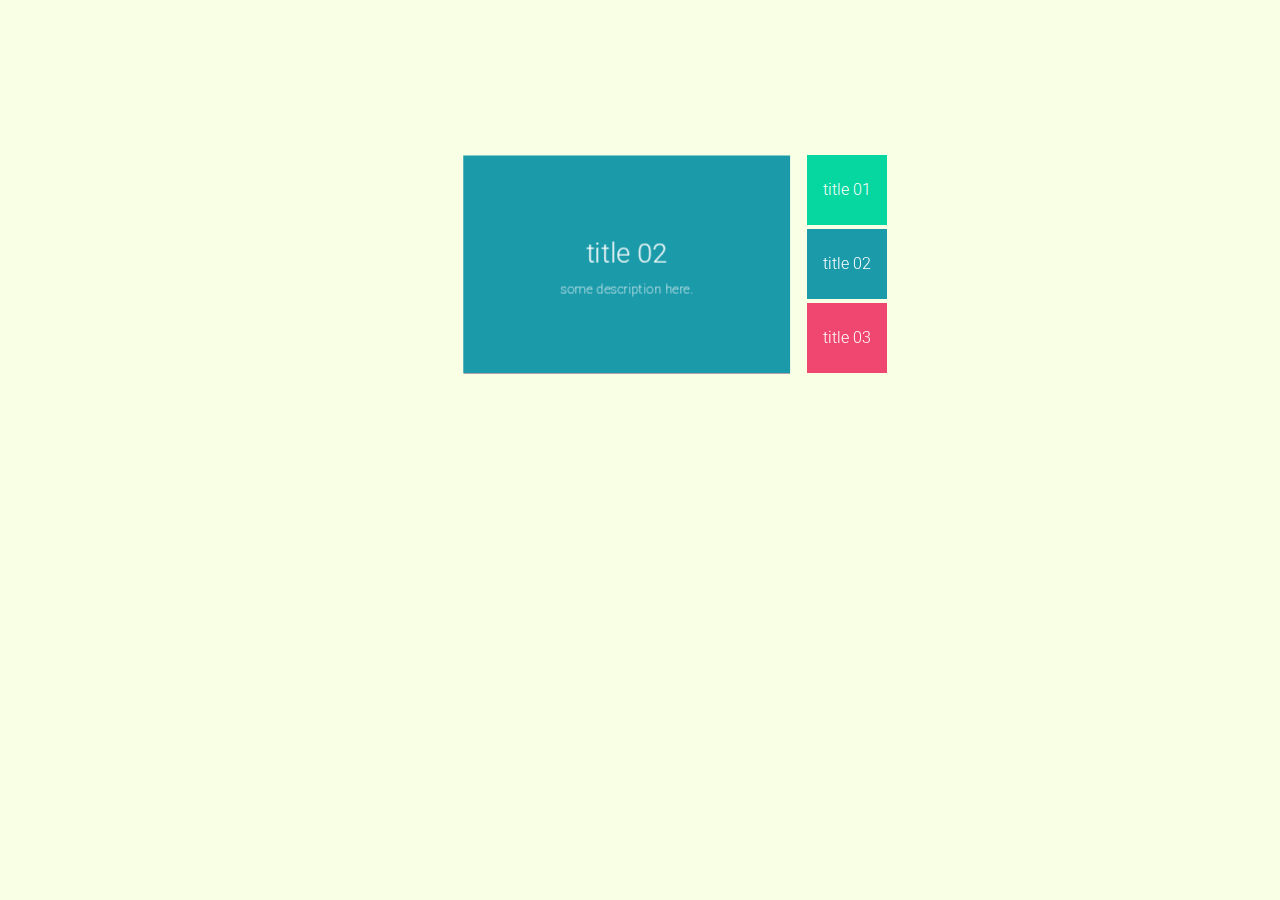
<file: links/cube/cube.html>
<!DOCTYPE html>
<html>

<head>
   <meta charset="utf-8">
   <meta http-equiv="X-UA-Compatible" content="IE=edge">
   <meta name="viewport" content="width=device-width, initial-scale=1">
   <link href='https://fonts.googleapis.com/css?family=Roboto:100,300' rel='stylesheet' type='text/css'>
   <link href="cube.css" rel="stylesheet" type="text/css">
   <title></title>
</head>

<body>
   
   <div class="perspective">
      <label class="tab" for="tab-top">title 01</label>
      <label class="tab" for="tab-front">title 02</label>
      <label class="tab" for="tab-bottom">title 03</label>
      <input type="radio" name="tabs" id="tab-top">
      <input type="radio" name="tabs" id="tab-front">
      <input type="radio" name="tabs" id="tab-bottom">
      <div class="cube">
         <div class="tab-content">
            <h1>title 01</h1>
            <p>some description here.
            </p>
         </div>
         <div class="tab-content">
            <h1>title 02</h1>
            <p>some description here.
            </p>
         </div>
         <div class="tab-content">
            <h1>title 03</h1>
            <p>some description here.
            </p>
         </div>
      </div>
   </div>
</body>

</html>
</file>
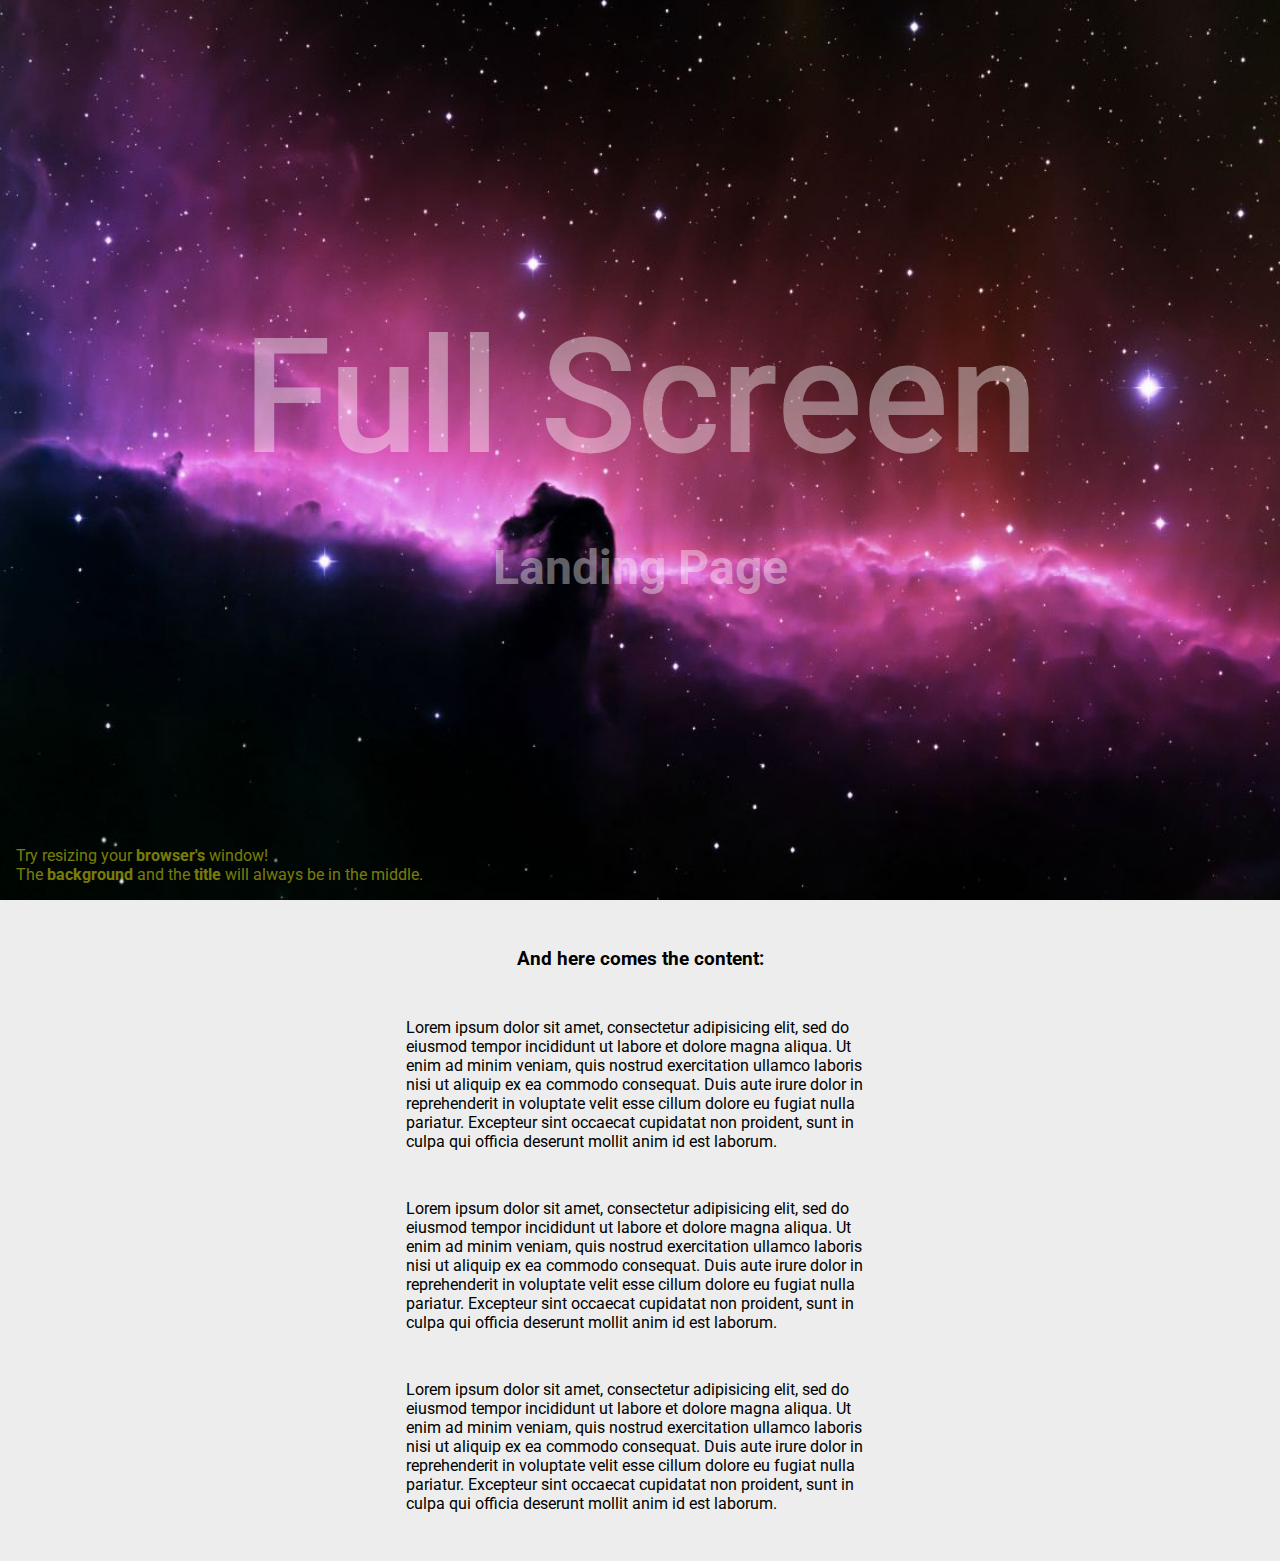
<file: links/fullscreen_lp/fullscreen_lp.html>
<!DOCTYPE html>
<html lang="en">

<head>
   <meta charset="utf-8">
   <meta http-equiv="X-UA-Compatible" content="IE=edge">
   <meta name="viewport" content="width=device-width, initial-scale=1">
   <link rel="stylesheet" href="fullscreen_lp.css" media="screen" title="no title" charset="utf-8">
   <title>Full Screen Landing Page</title>
</head>

<body>
   <header>
      <h1>Full Screen</h1>
      <h3>Landing Page</h3>
      <div>
         <p>
            Try resizing your <b>browser's</b> window!
         </p>
         <p>
            The <b>background</b> and the <b>title</b> will always be in the middle.
         </p>
      </div>
   </header>
   <main>
      <div>
         <h3>And here comes the content:</h3>
         <p>
            Lorem ipsum dolor sit amet, consectetur adipisicing elit, sed do eiusmod tempor incididunt ut labore et dolore magna aliqua. Ut enim ad minim veniam, quis nostrud exercitation ullamco laboris nisi ut aliquip ex ea commodo consequat. Duis aute irure dolor
            in reprehenderit in voluptate velit esse cillum dolore eu fugiat nulla pariatur. Excepteur sint occaecat cupidatat non proident, sunt in culpa qui officia deserunt mollit anim id est laborum.
         </p>
         <p>
            Lorem ipsum dolor sit amet, consectetur adipisicing elit, sed do eiusmod tempor incididunt ut labore et dolore magna aliqua. Ut enim ad minim veniam, quis nostrud exercitation ullamco laboris nisi ut aliquip ex ea commodo consequat. Duis aute irure dolor
            in reprehenderit in voluptate velit esse cillum dolore eu fugiat nulla pariatur. Excepteur sint occaecat cupidatat non proident, sunt in culpa qui officia deserunt mollit anim id est laborum.
         </p>
         <p>
            Lorem ipsum dolor sit amet, consectetur adipisicing elit, sed do eiusmod tempor incididunt ut labore et dolore magna aliqua. Ut enim ad minim veniam, quis nostrud exercitation ullamco laboris nisi ut aliquip ex ea commodo consequat. Duis aute irure dolor
            in reprehenderit in voluptate velit esse cillum dolore eu fugiat nulla pariatur. Excepteur sint occaecat cupidatat non proident, sunt in culpa qui officia deserunt mollit anim id est laborum.
         </p>
      </div>
   </main>
</body>

</html>
</file>
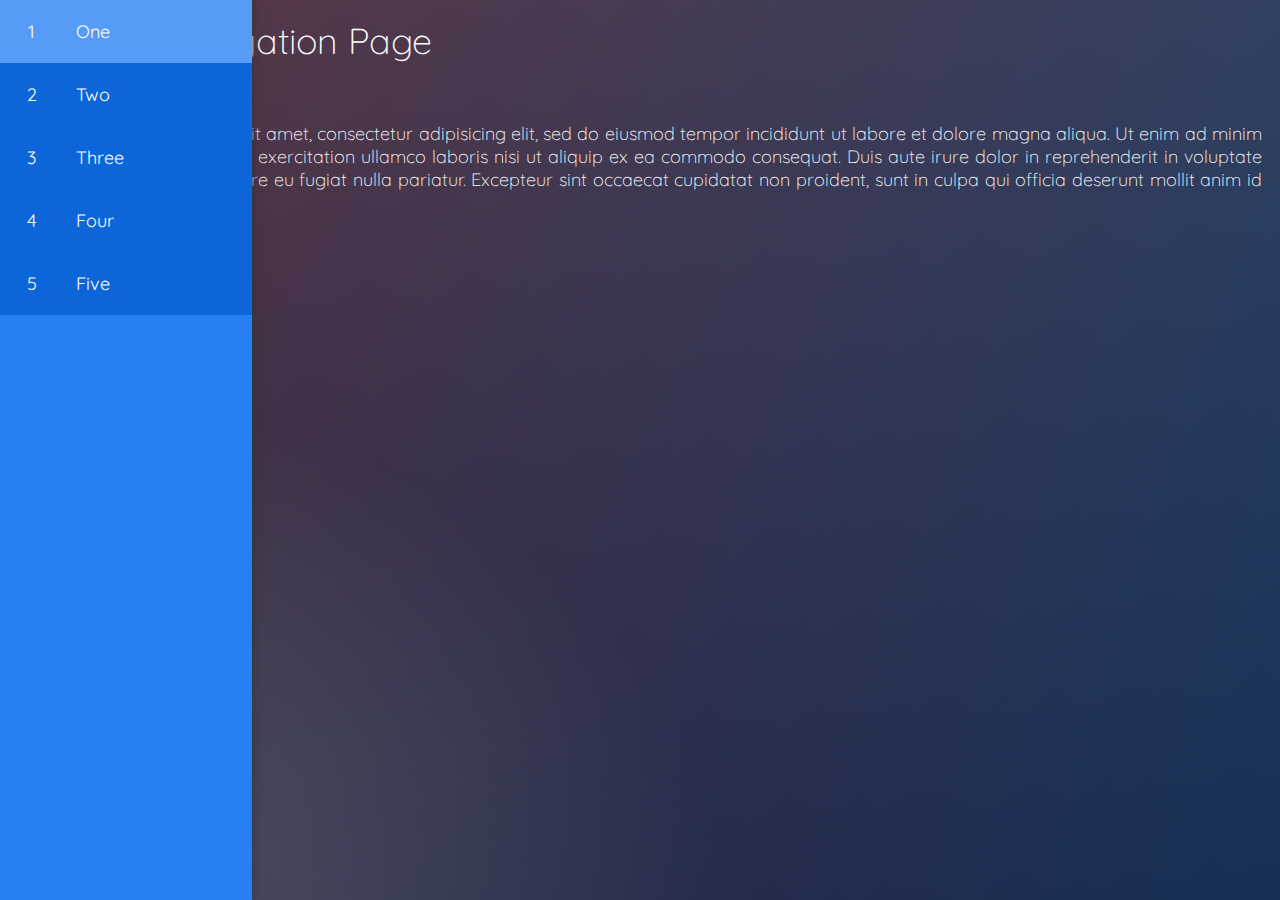
<file: links/sidenav/sidenav.html>
<!DOCTYPE html>
<html>

<head>
   <meta charset="utf-8">
   <meta http-equiv="X-UA-Compatible" content="IE=edge">
   <meta name="viewport" content="width=device-width, initial-scale=1">
   <link href="sidenav.css" rel="stylesheet" type="text/css">
   <title></title>
</head>

<body>
   <nav>
      <ul>
         <li id="link-one">
            <div>1</div>
            <div>One</div>
         </li>
         <li id="link-two">
            <div>2</div>
            <div>Two</div>
         </li>
         <li id="link-three">
            <div>3</div>
            <div>Three</div>
         </li>
         <li id="link-four">
            <div>4</div>
            <div>Four</div>
         </li>
         <li id="link-five">
            <div>5</div>
            <div>Five</div>
         </li>
      </ul>
   </nav>
   <div id="one" class="desktop">
      <h1>Side Navigation Page</h1>
      <p>This is the desktop 1</p>
      <p>Lorem ipsum dolor sit amet, consectetur adipisicing elit, sed do eiusmod tempor incididunt ut labore et dolore magna aliqua. Ut enim ad minim veniam, quis nostrud exercitation ullamco laboris nisi ut aliquip ex ea commodo consequat. Duis aute irure dolor in reprehenderit in voluptate velit esse cillum dolore eu fugiat nulla pariatur. Excepteur sint occaecat cupidatat non proident, sunt in culpa qui officia deserunt mollit anim id est laborum.</p>
   </div>
   <div id="two" class="desktop">
      <h1>Desktop Two</h1>
      <p>This is the desktop 2</p>
      <p>Lorem ipsum dolor sit amet, consectetur adipisicing elit, sed do eiusmod tempor incididunt ut labore et dolore magna aliqua. Ut enim ad minim veniam, quis nostrud exercitation ullamco laboris nisi ut aliquip ex ea commodo consequat. Duis aute irure dolor in reprehenderit in voluptate velit esse cillum dolore eu fugiat nulla pariatur. Excepteur sint occaecat cupidatat non proident, sunt in culpa qui officia deserunt mollit anim id est laborum.</p>
   </div>
   <div id="three" class="desktop">
      <h1>Desktop Three</h1>
      <p>This is the desktop 3</p>
      <p>Lorem ipsum dolor sit amet, consectetur adipisicing elit, sed do eiusmod tempor incididunt ut labore et dolore magna aliqua. Ut enim ad minim veniam, quis nostrud exercitation ullamco laboris nisi ut aliquip ex ea commodo consequat. Duis aute irure dolor in reprehenderit in voluptate velit esse cillum dolore eu fugiat nulla pariatur. Excepteur sint occaecat cupidatat non proident, sunt in culpa qui officia deserunt mollit anim id est laborum.</p>
   </div>
   <div id="four" class="desktop">
      <h1>Desktop Four</h1>
      <p>This is the desktop 4</p>
      <p>Lorem ipsum dolor sit amet, consectetur adipisicing elit, sed do eiusmod tempor incididunt ut labore et dolore magna aliqua. Ut enim ad minim veniam, quis nostrud exercitation ullamco laboris nisi ut aliquip ex ea commodo consequat. Duis aute irure dolor in reprehenderit in voluptate velit esse cillum dolore eu fugiat nulla pariatur. Excepteur sint occaecat cupidatat non proident, sunt in culpa qui officia deserunt mollit anim id est laborum.</p>
   </div>
   <div id="five" class="desktop">
      <h1>Desktop Five</h1>
      <p>This is the desktop 5</p>
      <p>Lorem ipsum dolor sit amet, consectetur adipisicing elit, sed do eiusmod tempor incididunt ut labore et dolore magna aliqua. Ut enim ad minim veniam, quis nostrud exercitation ullamco laboris nisi ut aliquip ex ea commodo consequat. Duis aute irure dolor in reprehenderit in voluptate velit esse cillum dolore eu fugiat nulla pariatur. Excepteur sint occaecat cupidatat non proident, sunt in culpa qui officia deserunt mollit anim id est laborum.</p>
   </div>
   <script src="sidenav.js"></script>
</body>

</html>
</file>
<file: links/cube/cube.css>
@import url(https://fonts.googleapis.com/css?family=Roboto:300,300italic,400,400italic,500,500italic,700,700italic);
body {
   background: #F8FFE5;
}
.perspective {
   margin: 0 auto;
   margin-top: 10rem;
   /*margin: 0 auto;*/
   perspective: 76em;
   perspective-origin: 80% 50px;
   width: 494px;
   font-family: 'Roboto', sans-serif;
   font-weight: 200;
   color: #fff;
   text-align: center;
}
input {
   display: none;
}
.tab {
   position: absolute;
   width: 80px;
   height: 70px;
   background: pink;
   right: 0;
   line-height: 70px;
   font-weight: 300;
}
.tab:nth-child(1) {
   top: -5px;
   background: #06D6A0;
}
.tab:nth-child(2) {
   top: 69px;
   background: #1B9AAA;
}
.tab:nth-child(3) {
   top: 143px;
   background: #EF476F;
}
.cube {
   position: relative;
   margin: 60px auto 0;
   width: 300px;
   height: 200px;
   transform-origin: 0 100px;
   transform-style: preserve-3d;
   transition: transform 0.5s ease-in;
}
.tab-content {
   width: 300px;
   height: 200px;
   position: absolute;
}
.tab-content h1 {
   font-size: 25px;
   margin: 75px 0 10px;
   font-weight: 300;
}
.tab-content p {
   font-size: 12px;
}
.tab-content:nth-child(2) {
   transform: translateZ(100px);
   background: #1B9AAA;
}
.tab-content:nth-child(1) {
   transform: rotateX(-270deg) translateY(-100px);
   -ms-transform-origin: top left;
   transform-origin: top left;
   background: #06D6A0;
}
.tab-content:nth-child(3) {
   transform: rotateX(-90deg) translateY(100px);
   -ms-transform-origin: bottom center;
   transform-origin: bottom center;
   background: #EF476F;
}
#tab-top:checked ~ .cube {
   transform: rotateX(-90deg);
}
#tab-front:checked ~ .cube {
   transform: rotateX(0deg);
}
#tab-bottom:checked ~ .cube {
   transform: rotateX(90deg);
}
</file>
<file: links/fullscreen_lp/fullscreen_lp.css>
@import url(https://fonts.googleapis.com/css?family=Roboto:300,300italic,400,400italic,500,500italic,700,700italic);
* {
   margin: 0;
   padding: 0;
}
body {
   font-family: 'Roboto', sans-serif;
   background: #ededed;
   color: hsla(360, 100%, 100%, 0.4);
}
header {
   background: url(horsehead_nebula.jpg);
   background-size: cover;
   height: 100vh;
   display: flex;
   flex-direction: column;
   justify-content: center;
   align-items: center;
}
header h1 {
   font-size: 10rem;
   font-weight: 500;
   margin-bottom: 3rem;
}
header h3 {
   font-size: 3rem;
}
header div {
   position: absolute;
   bottom: 1rem;
   left: 1rem;
   color: hsla(60, 90%, 50%, 0.5);
}
main {
   position: relative;
   max-width: 500px;
   margin: 0 auto;
   color: black;
}
main h3 {
   text-align: center;
   margin-top: 3rem;
}
main p {
   margin: 3rem 1rem 3rem 1rem;
}
main i {
   position: absolute;
   bottom: -5rem;
   right: 2rem;
   margin-bottom: 2rem;
}
@media screen and (max-width: 900px) {
   header h1 {
      font-size: 7rem;
      font-weight: 500;
      margin-bottom: 2rem;
   }
   header h3 {
      font-size: 2rem;
   }
}
@media screen and (max-width: 600px) {
   header h1 {
      font-size: 4rem;
      font-weight: 500;
      margin-bottom: 2rem;
   }
   header h3 {
      font-size: 1rem;
   }
}
@media screen and (max-width: 380px) {
   header h1 {
      font-size: 2rem;
      font-weight: 500;
      margin-bottom: 2rem;
   }
   header h3 {
      font-size: 1rem;
   }
}
</file>
<file: links/sidenav/sidenav.css>
@import url(http://fonts.googleapis.com/css?family=Quicksand:400,300);
@import url(http://fonts.googleapis.com/css?family=Open+Sans:400,300);
*, *:before, *:after {
   box-sizing: border-box;
   margin: 0;
   padding: 0;
}
html, body {
   height: 100%;
   width: 100%;
   color: white;
   font-size: 18px;
   font-weight: 400;
   font-family: 'Quicksand', 'Open Sans', 'Helvetica Neue', 'Helvetica', sans-serif;
   background: -webkit-radial-gradient(ellipse at bottom left, rgba(104, 128, 138, 0.4) 10%, rgba(138, 114, 76, 0) 40%), -webkit-linear-gradient(top, rgba(57, 173, 219, 0.25), rgba(42, 60, 87, 0.4)), -webkit-linear-gradient(315deg, #670d10, #092756);
   background: radial-gradient(ellipse at bottom left, rgba(104, 128, 138, 0.4) 10%, rgba(138, 114, 76, 0) 40%), linear-gradient(to bottom, rgba(57, 173, 219, 0.25), rgba(42, 60, 87, 0.4)), linear-gradient(135deg, #670d10, #092756);
}
nav {
   position: absolute;
   top: 0;
   left: 0;
   width: 3.5rem;
   height: 100%;
   background: #2680F3;
   -webkit-transition: all 300ms ease;
   transition: all 300ms ease;
   overflow: hidden;
   z-index: 1;
   box-shadow: 0px 0px 10px #333;
}
nav:hover {
   width: 14rem;
}
nav * {
   -webkit-user-select: none;
   -moz-user-select: none;
   -ms-user-select: none;
   user-select: none;
}
nav > ul {
   display: table;
   width: 14rem;
}
nav > ul > li {
   display: table-row;
   background: #0c66da;
   cursor: pointer;
}
nav > ul > li:hover {
   background: #569cf6;
}
nav > ul > li:active {
   background: #87b9f8;
}
nav > ul > li > div {
   height: 3.5rem;
   line-height: 3.5rem;
   display: table-cell;
}
nav > ul > li > div:nth-child(1) {
   width: 3.5rem;
   text-align: center;
}
nav > ul > li > div:nth-child(2) {
   width: 10.5rem;
   text-align: left;
   padding-left: 0.7rem;
}
.desktop {
   position: absolute;
   top: 0;
   left: -100%;
   width: 100%;
   height: 100%;
   padding: 1rem 1rem 1rem 4.5rem;
   -webkit-transition: all 500ms ease;
   transition: all 500ms ease;
   overflow: auto;
}
.desktop h1 {
   margin: 1rem 0;
   font-weight: 300;
}
.desktop h1:nth-child(1) {
   margin-top: 0;
}
.desktop p {
   font-weight: 300;
   text-align: justify;
   margin: 0 0 1rem 0;
}
#one {
   background: -webkit-radial-gradient(ellipse at bottom left, rgba(104, 128, 138, 0.4) 10%, rgba(138, 114, 76, 0) 40%), -webkit-linear-gradient(top, rgba(57, 173, 219, 0.25), rgba(42, 60, 87, 0.4)), -webkit-linear-gradient(315deg, #670d10, #092756);
   background: radial-gradient(ellipse at bottom left, rgba(104, 128, 138, 0.4) 10%, rgba(138, 114, 76, 0) 40%), linear-gradient(to bottom, rgba(57, 173, 219, 0.25), rgba(42, 60, 87, 0.4)), linear-gradient(135deg, #670d10, #092756);
}
#two {
   background: -webkit-linear-gradient(315deg, #723362, #9d223c);
   background: linear-gradient(135deg, #723362, #9d223c);
}
#three {
   background: -webkit-linear-gradient(315deg, #2c539e, #63967d);
   background: linear-gradient(135deg, #2c539e, #63967d);
}
#four {
   background: -webkit-linear-gradient(315deg, rgba(244, 226, 156, 0) 0%, #3b293a 100%), -webkit-linear-gradient(left, #f4e29c 0%, #826057 100%);
   background: linear-gradient(135deg, rgba(244, 226, 156, 0) 0%, #3b293a 100%), linear-gradient(to right, #f4e29c 0%, #826057 100%);
}
#five {
   background: -webkit-linear-gradient(45deg, rgba(194, 233, 221, 0.5) 1%, rgba(104, 119, 132, 0.5) 100%), -webkit-linear-gradient(135deg, #494d71 0%, rgba(217, 230, 185, 0.5) 80%);
   background: linear-gradient(45deg, rgba(194, 233, 221, 0.5) 1%, rgba(104, 119, 132, 0.5) 100%), linear-gradient(-45deg, #494d71 0%, rgba(217, 230, 185, 0.5) 80%);
}
</file>
